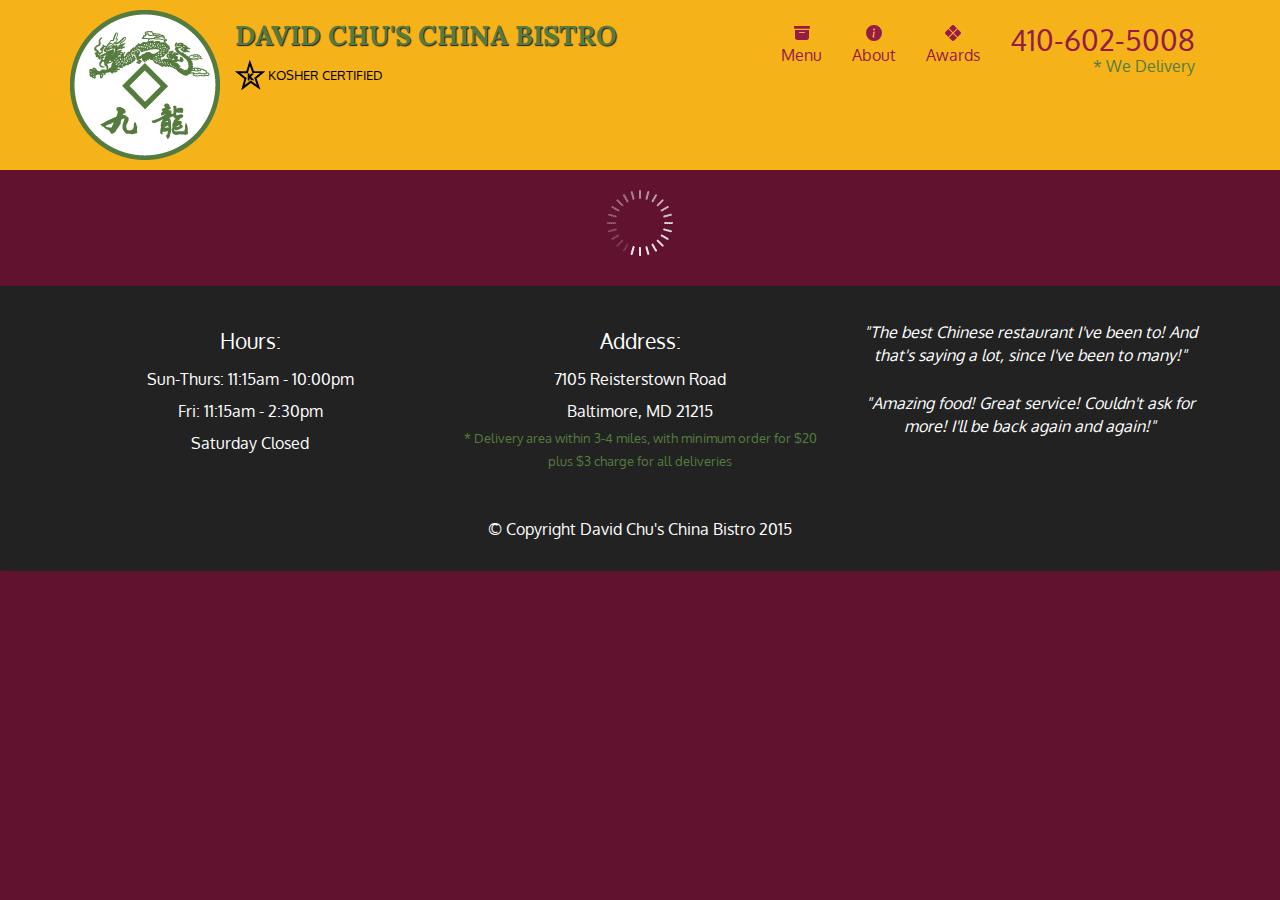
<file: index.html>
<!DOCTYPE html>
<html lang="en">

  <head>
    <meta charset="utf-8">
    <meta http-equiv="X-UA-Compatible" content="IE=edge">
    <meta name="viewport" content="width=device-width, initial-scale=1">
    <title>David Chu's China Bistro</title>
    <link rel="stylesheet" href="css/bootstrap.min.css">
    <link rel="stylesheet" href="css/styles.css">
    <link href='https://fonts.googleapis.com/css?family=Oxygen:400,300,700' rel='stylesheet' type='text/css'>
    <link href='https://fonts.googleapis.com/css?family=Lora' rel='stylesheet' type='text/css'>
  </head>

<body>
  <header>
    <nav id="header-nav" class="navbar navbar-default navbar-expand-lg navbar-expand-md">
      <div class="container">
        <div class="navbar-header">
          <a href="index.html" class="pull-left visible-md visible-lg">
            <div id="logo-img"></div>
          </a>

          <span class="navbar-brand">
            <a href="index.html"><h1>David Chu's China Bistro</h1></a>
            <p>
              <img src="images/star-k-logo.png" alt="Kosher certification">
              <span>Kosher Certified</span>
            </p>
          </span>

          <button class="navbar-toggle" id="navbarToggle" type="button" data-bs-toggle="collapse" data-bs-target="#navbarSupportedContent" aria-controls="navbarSupportedContent" aria-expanded="false" aria-label="Toggle navigation">
            <span class="icon-bar"></span>
            <span class="icon-bar"></span>
            <span class="icon-bar"></span>
          </button>
   		</div>

   		<div class="collapse navbar-collapse" id="navbarSupportedContent">
      		<ul class="nav navbar-nav navbar-right" id="nav-list">
				<li class="visible-xs active" id="navHomeButton">
					<a href="index.html">
					<svg xmlns="http://www.w3.org/2000/svg" width="16" height="16" fill="currentColor" class="bi bi-house-fill" viewBox="0 0 16 16">
					<path fill-rule="evenodd" d="M8 3.293l6 6V13.5a1.5 1.5 0 0 1-1.5 1.5h-9A1.5 1.5 0 0 1 2 13.5V9.293l6-6zm5-.793V6l-2-2V2.5a.5.5 0 0 1 .5-.5h1a.5.5 0 0 1 .5.5z"/>
					<path fill-rule="evenodd" d="M7.293 1.5a1 1 0 0 1 1.414 0l6.647 6.646a.5.5 0 0 1-.708.708L8 2.207 1.354 8.854a.5.5 0 1 1-.708-.708L7.293 1.5z"/>
					</svg> Home</a>
				</li>
        		<li id="navMenuButton">
          			<a href="#" onclick="$dc.loadMenuCategories();">
          				<svg xmlns="http://www.w3.org/2000/svg" width="16" height="16" fill="currentColor" class="bi bi-archive-fill" viewBox="0 0 16 16">
  						<path d="M12.643 15C13.979 15 15 13.845 15 12.5V5H1v7.5C1 13.845 2.021 15 3.357 15h9.286zM5.5 7h5a.5.5 0 0 1 0 1h-5a.5.5 0 0 1 0-1zM.8 1a.8.8 0 0 0-.8.8V3a.8.8 0 0 0 .8.8h14.4A.8.8 0 0 0 16 3V1.8a.8.8 0 0 0-.8-.8H.8z"/>
						</svg><br class="hidden-xs"> Menu</a>
        		</li>
        		<li>
        			<a href="#">
        				<svg xmlns="http://www.w3.org/2000/svg" width="16" height="16" fill="currentColor" class="bi bi-info-circle-fill" viewBox="0 0 16 16">
  						<path d="M8 16A8 8 0 1 0 8 0a8 8 0 0 0 0 16zm.93-9.412l-1 4.705c-.07.34.029.533.304.533.194 0 .487-.07.686-.246l-.088.416c-.287.346-.92.598-1.465.598-.703 0-1.002-.422-.808-1.319l.738-3.468c.064-.293.006-.399-.287-.47l-.451-.081.082-.381 2.29-.287zM8 5.5a1 1 0 1 1 0-2 1 1 0 0 1 0 2z"/>
						</svg><br class="hidden-xs"> About</a>
        		</li>
        		<li>
        			<a href="#">
        				
						<svg xmlns="http://www.w3.org/2000/svg" width="16" height="16" fill="currentColor" class="bi bi-x-diamond-fill" viewBox="0 0 16 16">
  						<path d="M9.05.435c-.58-.58-1.52-.58-2.1 0L4.047 3.339 8 7.293l3.954-3.954L9.049.435zm3.61 3.611L8.708 8l3.954 3.954 2.904-2.905c.58-.58.58-1.519 0-2.098l-2.904-2.905zm-.706 8.614L8 8.708l-3.954 3.954 2.905 2.904c.58.58 1.519.58 2.098 0l2.905-2.904zm-8.614-.706L7.292 8 3.339 4.046.435 6.951c-.58.58-.58 1.519 0 2.098l2.904 2.905z"/>
						</svg>
        				<br class="hidden-xs"> Awards</a>
        		</li>
        		<li id="phone" class="hidden-xs">
        			<a href="tel:410-602-5008">
        				<span>410-602-5008</span></a><div>* We Delivery</div>
        		</li>
      		</ul><!-- #nav-list -->
        </div><!-- .collapse .navbar-collapse -->
  	  </div><!-- .container -->
    </nav><!-- #header-nav -->

  </header>

  <div id="call-btn" class="visible-xs">
  	<a class="btn" href="tel:410-602-5088">
  		<svg xmlns="http://www.w3.org/2000/svg" width="16" height="16" fill="currentColor" class="bi bi-telephone-fill" viewBox="0 0 16 16">
  		<path fill-rule="evenodd" d="M1.885.511a1.745 1.745 0 0 1 2.61.163L6.29 2.98c.329.423.445.974.315 1.494l-.547 2.19a.678.678 0 0 0 .178.643l2.457 2.457a.678.678 0 0 0 .644.178l2.189-.547a1.745 1.745 0 0 1 1.494.315l2.306 1.794c.829.645.905 1.87.163 2.611l-1.034 1.034c-.74.74-1.846 1.065-2.877.702a18.634 18.634 0 0 1-7.01-4.42 18.634 18.634 0 0 1-4.42-7.009c-.362-1.03-.037-2.137.703-2.877L1.885.511z"/>
		</svg>410-602-5008
	</a>
</div>
<div id="xs-deliver" class="text-center visible-xs">* We Deliver</div>

<div class="container" id="main-content"></div>

<footer class="panel-footer">
	<div class="container">
		<div class="row">
			<section id="hours" class="col-sm-4">
				<span>Hours:</span><br>
				Sun-Thurs: 11:15am - 10:00pm<br>
				Fri: 11:15am - 2:30pm<br>
				Saturday Closed
				<hr class="visible-xs">
			</section>
			<section id="address" class="col-sm-4">
				<span>Address:</span><br>
				7105 Reisterstown Road<br>
				Baltimore, MD 21215
				<p>* Delivery area within 3-4 miles, with minimum order for $20 plus $3 charge for all deliveries</p>
				<hr class="visible-xs">
			</section>
			<section id="testimonials" class="col-sm-4">
				<p>"The best Chinese restaurant I've been to! And that's saying a lot, since I've been to many!"</p>
				<p>"Amazing food! Great service! Couldn't ask for more! I'll be back again and again!"</p>
			</section>
		</div>
		<div class="text-center">&copy; Copyright David Chu's China Bistro 2015</div>
	</div>
</footer>


  <!-- jQuery (Bootstrap JS plugins depend on it) -->
  <script src="js/jquery-3.5.1.min.js"></script>
  <script src="js/bootstrap.min.js"></script>
  <script src="js/ajax-utils.js"></script>
  <script src="js/script.js"></script>

</body>

</html>
</file>
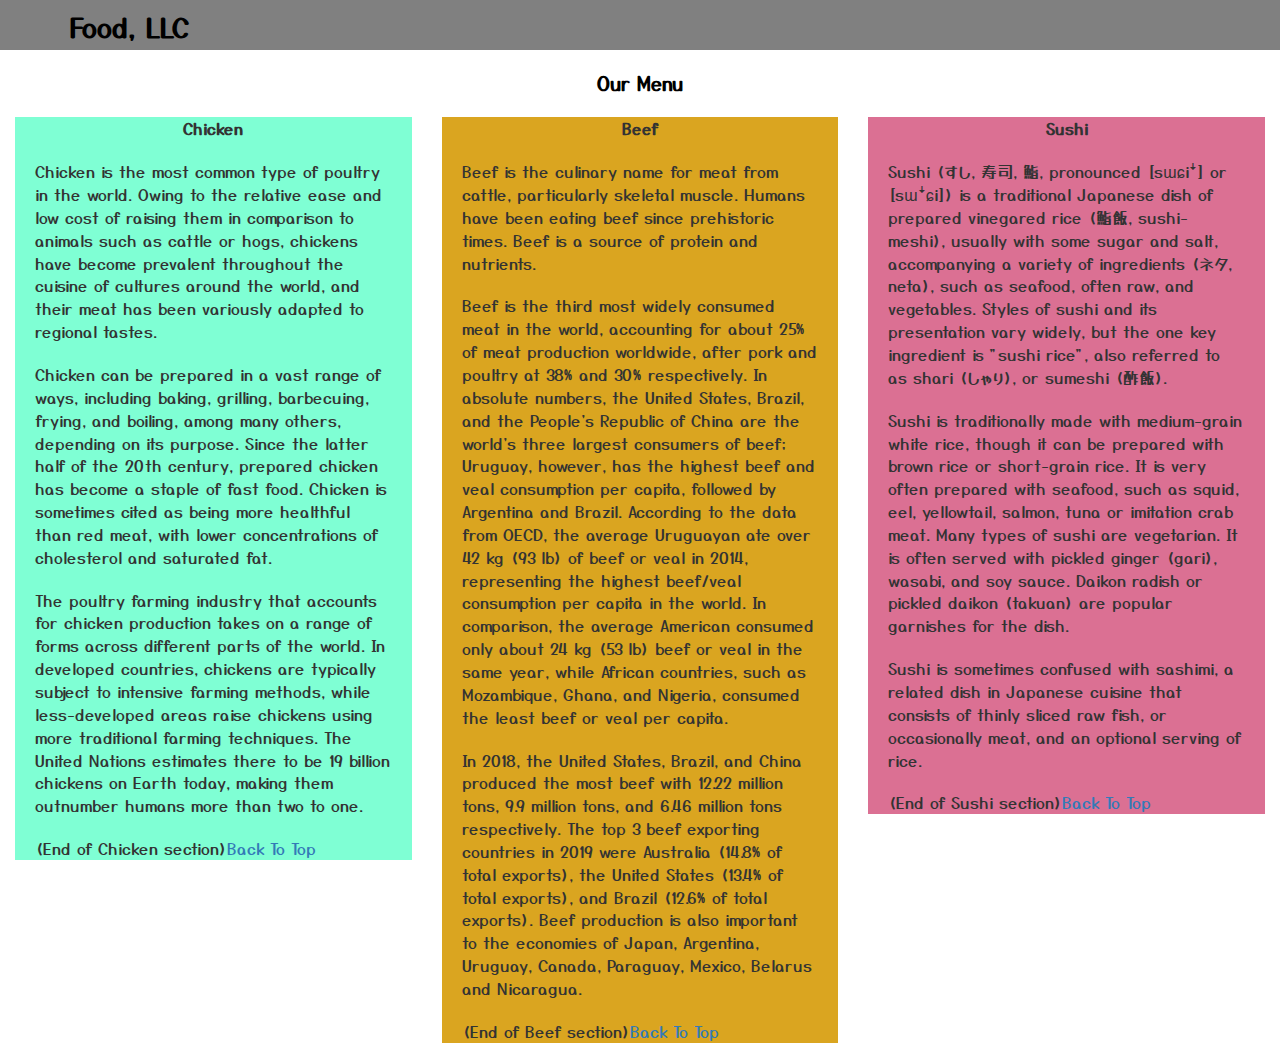
<file: module3-solution/index.html>
<!DOCTYPE html>
<html lang="en">

<head>
	<meta charset="utf-8">
    	<meta http-equiv="X-UA-Compatible" content="IE=edge">
    	<meta name="viewport" content="width=device-width, initial-scale=1">
	<title>Assignment Solution for Module 3</title>
	<link rel="stylesheet" href="css/bootstrap.min.css">
    	<link rel="stylesheet" href="css/styles.css">
	<link href="https://fonts.googleapis.com/css2?family=Yusei+Magic&display=swap" rel="stylesheet">
</head>


<body>

	<header>
		<div class="fixed-header">
			<nav class="navbar navbar-default" id="header_navbar">
				<div class="container">
					<div class="navbar-header">
	          		    <span class="navbar-brand">
	            			<a href="index.html"><h1>Food, LLC</h1></a>
	          			</span>
	          			<button class="navbar-toggle d-sm-none" type="button" data-bs-toggle="collapse" data-bs-target="#navbarSupportedContent" aria-controls="navbarSupportedContent" aria-expanded="false" aria-label="Toggle navigation">
	            			<span class="icon-bar"></span>
	            			<span class="icon-bar"></span>
	            			<span class="icon-bar"></span>
	            		</button>
	   				</div>

	   		 		<div class="collapse navbar-collapse" id="navbarSupportedContent">
	      				<ul class="nav navbar-nav navbar-right" id="nav-list">
	            			<li class="visible-xs text-center">
	                			<a href="#chicken">Chicken</a>
	            			</li>
	        				<li class="visible-xs text-center">
	          					<a href="#beef">Beef</a>
	        				</li>
	        				<li class="visible-xs text-center">
	        					<a href="#sushi">Sushi</a>
	        				</li>
	      				</ul><!-- #nav-list -->
	        		</div><!-- .collapse .navbar-collapse -->
	  	  		</div>
	   		</nav>
   		</div>
	</header>

	<div class="text-center" id="page_heading">Our Menu</div>
	<div class="container" id="main-content">
		<div class="row" id="home-tiles">
			<div class="col-md-4 col-sm-6 col-xs-12">
				<div id="chicken"><span>Chicken</span>
				<p class="text-left">Chicken is the most common type of poultry in the world. Owing to the relative ease and low cost of raising them in comparison to animals such as cattle or hogs, chickens have become prevalent throughout the cuisine of cultures around the world, and their meat has been variously adapted to regional tastes.</p>

				<p class="text-left">Chicken can be prepared in a vast range of ways, including baking, grilling, barbecuing, frying, and boiling, among many others, depending on its purpose. Since the latter half of the 20th century, prepared chicken has become a staple of fast food. Chicken is sometimes cited as being more healthful than red meat, with lower concentrations of cholesterol and saturated fat.</p>

				<p class="text-left">The poultry farming industry that accounts for chicken production takes on a range of forms across different parts of the world. In developed countries, chickens are typically subject to intensive farming methods, while less-developed areas raise chickens using more traditional farming techniques. The United Nations estimates there to be 19 billion chickens on Earth today, making them outnumber humans more than two to one.</p>

				<p class="text-left">(End of Chicken section)<a href="#header_navbar">Back To Top</a></p></div>
			</div>
			<div class="col-md-4 col-sm-6 col-xs-12">
				<div id="beef"><span>Beef</span>
				<p class="text-left">Beef is the culinary name for meat from cattle, particularly skeletal muscle. Humans have been eating beef since prehistoric times. Beef is a source of protein and nutrients.</p>

				<p class="text-left">Beef is the third most widely consumed meat in the world, accounting for about 25% of meat production worldwide, after pork and poultry at 38% and 30% respectively. In absolute numbers, the United States, Brazil, and the People's Republic of China are the world's three largest consumers of beef; Uruguay, however, has the highest beef and veal consumption per capita, followed by Argentina and Brazil. According to the data from OECD, the average Uruguayan ate over 42 kg (93 lb) of beef or veal in 2014, representing the highest beef/veal consumption per capita in the world. In comparison, the average American consumed only about 24 kg (53 lb) beef or veal in the same year, while African countries, such as Mozambique, Ghana, and Nigeria, consumed the least beef or veal per capita.</p>

				<p class="text-left">In 2018, the United States, Brazil, and China produced the most beef with 12.22 million tons, 9.9 million tons, and 6.46 million tons respectively. The top 3 beef exporting countries in 2019 were Australia (14.8% of total exports), the United States (13.4% of total exports), and Brazil (12.6% of total exports). Beef production is also important to the economies of Japan, Argentina, Uruguay, Canada, Paraguay, Mexico, Belarus and Nicaragua.</p>

				<p class="text-left">(End of Beef section)<a href="#header_navbar">Back To Top</a></p></div>
			</div>
			<div class="col-md-4 col-sm-12 col-xs-12">
				<div id="sushi"><span>Sushi</span>
					<p class="text-left">Sushi (すし, 寿司, 鮨, pronounced [sɯɕiꜜ] or [sɯꜜɕi]) is a traditional Japanese dish of prepared vinegared rice (鮨飯, sushi-meshi), usually with some sugar and salt, accompanying a variety of ingredients (ネタ, neta), such as seafood, often raw, and vegetables. Styles of sushi and its presentation vary widely, but the one key ingredient is "sushi rice", also referred to as shari (しゃり), or sumeshi (酢飯).</p>

					<p class="text-left">Sushi is traditionally made with medium-grain white rice, though it can be prepared with brown rice or short-grain rice. It is very often prepared with seafood, such as squid, eel, yellowtail, salmon, tuna or imitation crab meat. Many types of sushi are vegetarian. It is often served with pickled ginger (gari), wasabi, and soy sauce. Daikon radish or pickled daikon (takuan) are popular garnishes for the dish.</p>

					<p class="text-left">Sushi is sometimes confused with sashimi, a related dish in Japanese cuisine that consists of thinly sliced raw fish, or occasionally meat, and an optional serving of rice.</p>

					<p class="text-left">(End of Sushi section)<a href="#header_navbar">Back To Top</a></p></div>
			</div>
		</div> <!-- End od #home-tiles-->
	</div><!-- End of #main-content-->

	<script src="js/jquery-3.5.1.min.js"></script>
  	<script src="js/bootstrap.min.js"></script>
 	<script src="js/script.js"></script>

</body>

</html>
</file>
<file: css/styles.css>
body {
	font-size: 16px;
	color: #fff;
	background-color: #61122f;
	font-family: 'Oxygen', sans-serif;
}

/** HEADER **/
#header-nav {
	background-color: #f6b319;
	border-radius: 0;
	border: 0;
}
#logo-img {
	background: url('../images/restaurant-logo_large.png') no-repeat;
	width: 150px;
	height: 150px;
	margin: 10px 15px 10px 0;
}
.navbar-brand {
	padding-top: 25px;
}
.navbar-brand h1 { /* Restaurant name */
	font-family: 'Lora', serif;
	color: #557c3e;
	font-size: 1.5em;
	text-transform: uppercase;
	font-weight: bold;
	text-shadow: 1px 1px 1px #222;
	margin-top: 0;
	margin-bottom: 0;
	line-height: .75;
}
.navbar-brand a:hover, .navbar-brand a:focus {
	text-decoration: none;
}
.navbar-brand p { /* Kosher cert*/
	color: #000;
	text-transform: uppercase;
	font-size: .7em;
	margin-top: 15px;
}
.navbar-brand p span { /* Star-K */
	vertical-align: middle;
}
#nav-list {
	margin-top: 10px;
}
#nav-list a {
	color: #951C49;
	text-align: center;
}
#nav-list a:hover {
	background: #E7E7E7;
}
#nav-list a span {
	font-size: 1.8em;
}
#phone {
	margin-top: 5px;
}
#phone a { /* Phone number */
	text-align: right;
	padding-bottom: 0; 
}
#phone div {
	color: #557c3e;
	text-align: right;
	padding-right: 15px;
}
.navbar-header button.navbar-toggle, .navbar-header .icon-bar {
	border: 1px solid #61122f;
}
.navbar-header button.navbar-toggle {
	clear: both;
	margin-top: -30px;
}
/* END HEADER */

/* HOME PAGE */
.container .jumbotron {
	box-shadow: 0 0 50px #3F0C1F;
	border: 2px solid #3F0C1F;
}
#menu-tile, #specials-tile, #map-tile {
	height: 250px;
	width: 100%;
	margin-bottom: 15px;
	position: relative;
	border: 2px solid #3F0C1F;
	overflow: hidden;
}
#menu-tile:hover, #specials-tile:hover, #map-tile:hover {
	box-shadow: 0 5px 1px #cccccc;
}
#menu-tile {
	background: url('../images/menu-tile.jpg') no-repeat;
	background-position: center;
}
#specials-tile {
	background: url('../images/specials-tile.jpg') no-repeat;
	background-position: center;
}
#menu-tile span, #specials-tile span, #map-tile span {
	position: absolute;
	bottom: 0;
	right: 0;
	width: 100%;
	text-align: center;
	font-size: 1.6em;
	text-transform: uppercase;
	background-color: #000;
	color: #fff;
	opacity: .8;
}
/* END HOME PAGE */


/* FOOTER */
.panel-footer {
	margin-top: 30px;
	padding-top: 35px;
	padding-bottom: 30px;
	background-color: #222;
	border-top: 0;
}
.panel-footer div.row {
	margin-bottom: 35px;
}
.panel-footer section {
	text-align: center;
}
#hours, #address {
	line-height: 2;
}
#hours > span, #address > span {
	font-size: 1.3em;
}
#address p {
	color: #557c3e;
	font-size: .8em;
	line-height: 1.8;
}
#testimonials {
	font-style: italic;
}
#testimonials p:nth-child(2) {
	margin-top: 25px;
}
/* END FOOTER*/

/* MENU CATEGORIES PAGE */	
.category-tile {
	position: relative;
	border: 2px solid #3F0C1F;
	overflow: hidden;
	width: 200px;
	height: 200px;
	margin: 0 auto 15px;
}
.category-tile span {
	position: absolute;
	bottom: 0;
	right: 0;
	width: 100%;
	text-align: center;
	font-size: 1.2em;
	text-transform: uppercase;
	background-color: #000;
	color: #fff;
	opacity: .8;
}
.category-tile:hover {
	box-shadow: 0 1px 5px 1px #cccccc;
}
#menu-categorie-title + div {
	margin-bottom: 50px;
}
/* END MENU CATEGORIES PAGE */

/* SINGLE CATEGORY PAGE */
.menu-item-tile {
	margin-bottom: 25px;
}
.menu-item-tile hr {
	width: 80%;
}
.menu-item-tile .menu-item-price {
	font-size: 1.1em;
	text-align: right;
	margin-top: -15px;
	margin-right: -15px;
}
.menu-item-tile .menu-item-price span {
	font-size: .6em;
}
.menu-item-photo {
	position: relative;
	border: 2px solid #3F0C1F;
	overflow: hidden;
	padding: 0;
	margin-right: -15px;
	margin-left: auto;
	margin-bottom: 20px;
	max-width: 250px;
}
.menu-item-photo div {
	position: absolute;
	bottom: 0;
	right: 0;
	width: 80px;
	background-color: #557c3e;
	text-align: center; 
}
.menu-item-description {
	padding-right: 30px;
}
h3.menu-item-title {
	margin: 0 0 10px;
}
.menu-item-details {
	font-size: .9em;
	font-style: italic;
}
/* END SINGLE CATEGORY PAGE */


/* Large devices */
@media (min-width: 1200px) {
	/* Home Page */
	.container .jumbotron {
		background: url('../images/jumbotron_1200.jpg') no-repeat;
		height: 675px;
		box-shadow: 0 0 50px #3F0C1F;
		border: 2px solid #3F0C1F;
	}
	/* End Home Page */

}

/* Medium devices */
@media (min-width: 992px) and (max-width: 1199px) {
	/* Header */
	#logo-img {
		background: url('../images/restaurant-logo_medium.png') no-repeat;
		width: 100px;
		height: 100px;
		margin: 5px 5px 5px 0;
	}
	/*End Header */

	/* Home Page */
	.container .jumbotron {
		background: url('../images/jumbotron_992.jpg') no-repeat;
		height: 558px;
	}
	/* End Home Page */
}

/* Small devices */
@media (min-width: 768px) and (max-width: 991px) {
	/* Header */
	#nav-list {
		margin-top: 15px;
		margin-bottom: 10px;
	}
	/*End Header */

	/* Home Page */
	.container .jumbotron {
		background: url('../images/jumbotron_768.jpg') no-repeat;
		height: 432px;
	}
	/* End Home Page */
}

/* Extra small devices */
@media (max-width: 768px) {
	/* Header */
	.navbar-brand {
		padding-top: 10px;
		height: 80px;
	}
	.navbar-brand h1 { /* Restaurant name */
		padding-top: 10px;
		font-size: 5vw; /* 1vw = 1% of viewport width*/
	}
	.navbar-brand p { /* Kosher cert */
		font-size: .6em;
		margin-top: 12px;
	}
	.navbar-brand p img { /* Star-K */
		height: 20px;
	}
	#collapsable-nav a { /* Collapsed nav menu glyph */
		font-size: 1.2em;
	}
	#collapsable-nav a svg { 
		font-size: 1em;
		margin-right: 5px;
	}
	#call-btn > a {
		font-size: 1.5em;
		display: block;
		margin: 0 20px;
		padding: 10px;
		border: 2px solid #fff;
		background-color: #f6b319;
		color: #951c49; 
	}
	#xs-deliver {
		margin-top: 5px;
		font-size: .7em;
		letter-spacing: .1em;
		text-transform: uppercase;
	}
	/*End Header */

	/* Home Page */
	.container .jumbotron {
		margin-top: 30px;
		padding: 0;
	}
	#menu-tile, #specials-tile {
		width: 360px;
		margin: 0 auto 15px;
	}
	/* End Home Page */

	/* Footer */
	.panel-footer section {
		margin-bottom: 30px;
	}
	.panel-footer section:nth-child(3) {
		margin-bottom: 0;
	}
	.panel-footer section hr {
		width: 50%;
	}
	/* End Footer */

	/* Single Category Page */
	.menu-item-photo {
		margin-right: auto;
	}
	.menu-item-tile .menu-item-price {
		text-align: center;
	}
	.menu-item-description {
		text-align: center;
	}
	/* End Single Category Page */
}

/* Super extra small devices */
@media (max-width: 479px) {
	/* Header */
	.navbar-brand h1 { /* Restaurant name */
		padding-top: 5px;
		font-size: 6vw;
	}
	/*End Header */

	/* Home Page */
	#menu-tile, #specials-tile {
		width: 280px;
		margin: 0 auto 15px;
	}
	/* End Home Page */

	/* Menu Categories Page */
	.col-xxs-12 {
		position: relative;
		min-height: 1px;
		padding-right: 15px;
		padding-left: 15px;
		float: left;
		width: 100%;
	}
	/* End Menu Categories Page */
}
</file>
<file: module3-solution/css/styles.css>
* {
		box-sizing: border-box;
		margin: 0;
		padding: 0;
}
body {
	font-size: 16px;
	font-family: 'Yusei Magic', sans-serif;
}

/** HEADER **/
.navbar {
	background-color: #808080;
	border-radius: 0;
	border: 0;
}
.navbar-brand {
	padding-top: 20px;
}
.navbar-brand h1 { /* Restaurant name */
	color: 	#000000;
	font-size: 1.5em;
	font-weight: bold;
	margin-top: 0;
	line-height: .5;
}
.navbar-brand a:hover, .navbar-brand a:focus {
	text-decoration: none;
}
#nav-list a {
	color: #1C1C1C;
}
#nav-list a:hover {
	background: #4F4F4F;
	color: #DCDCDC;
}
.navbar-header button.navbar-toggle {
	clear: both;
	margin-top: -38px;
}
/* END HEADER */

/* HOME PAGE */
#page_heading {
	color: 	black;
	font-size: 1.2em;
	font-weight: bold;
	margin-bottom: 20px;
}
div span {
	font-weight: bold;
}
div p {
	margin: 20px;
}

#main-content {
	margin-right: 20px;
	text-align: center;	
	width: 100%;
}
#chicken {
	background-color: #7FFFD4;
	margin-bottom: 10px;
}
#beef {
	background-color: 	#DAA520;
	margin-bottom: 10px;
}
#sushi {
	background-color: #DB7093;
}

/* END HOME PAGE */
</file>
